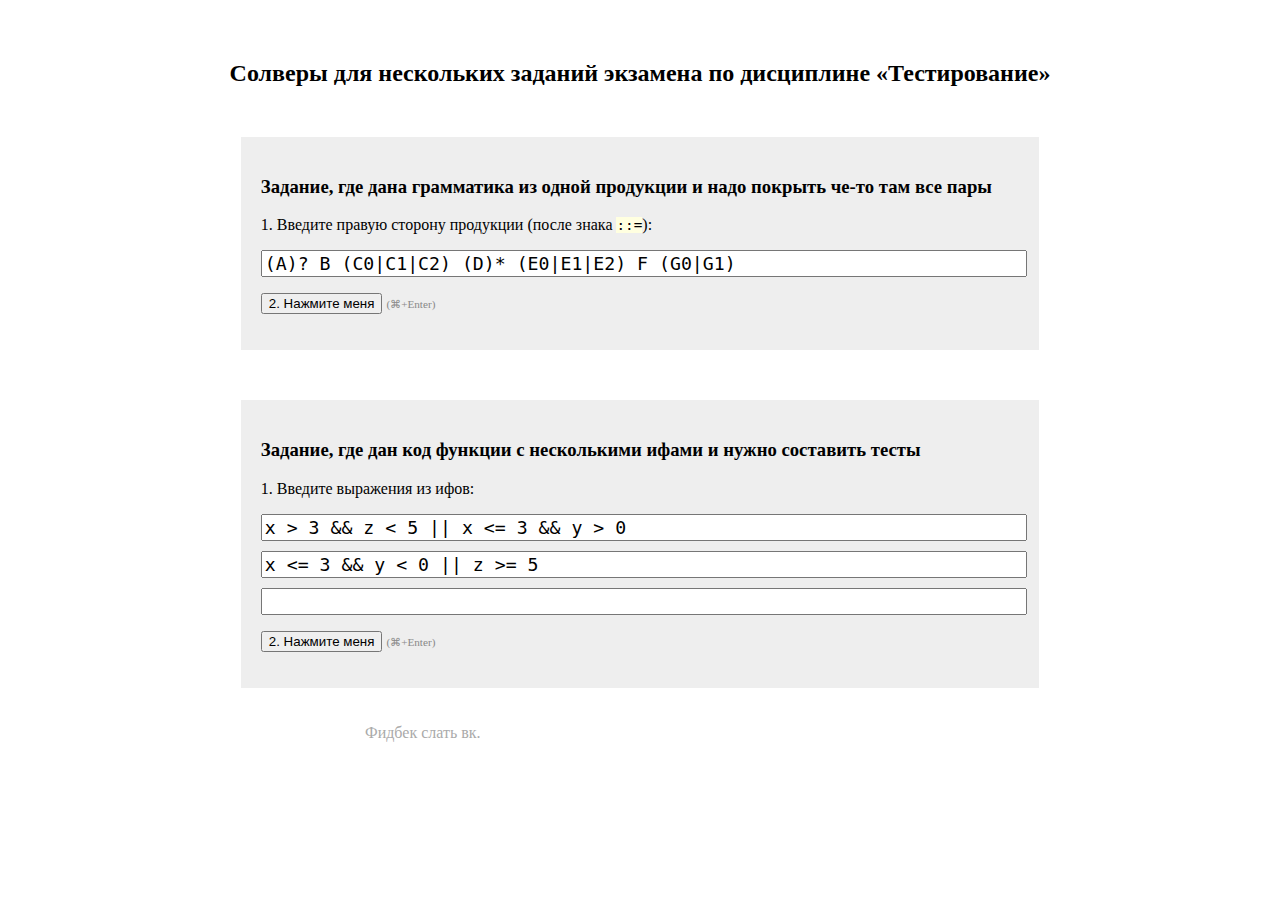
<file: index.html>
<!DOCTYPE html>
<html lang="ru">
<head>
    <meta charset="UTF-8">
    <title>Солверы для нескольких заданий экзамена по дисциплине «Тестирование» — Гульков И. С.</title>
    <link rel="stylesheet" href="css/only.css"/>
    <link rel="icon" href="favicon.png">
    <script src="https://code.jquery.com/jquery-3.2.1.min.js"
            integrity="sha256-hwg4gsxgFZhOsEEamdOYGBf13FyQuiTwlAQgxVSNgt4="
            crossorigin="anonymous"></script>
</head>
<body>
    <h2>Солверы для нескольких заданий экзамена по дисциплине «Тестирование»</h2>

    <div class="solver_outer" id="solver_combgr">
        <h3>Задание, где дана грамматика из одной продукции и надо покрыть че-то там все пары</h3>

        <p>1. Введите правую сторону продукции (после знака <span style="font: 1.1em monospace; background: lightyellow">::=</span>):</p>

        <p>
            <input title="Продукция" class="wide" id="prod" value="(A)? B (C0|C1|C2) (D)* (E0|E1|E2) F (G0|G1)"/>
        </p>

        <p><input type="button" class="go" value="2. Нажмите меня" /> <span class="small">(⌘+Enter)</span></p>

        <p class="info error_msg"></p>

        <div class="results_section" style="display: none;">
            <p>3. Результат:</p>

            <table class="results">

            </table>

            <p class="notice"></p>

            <p>4. Выкрикните на всю аудиторию «ПИ — шарага». Чем громче выкрикнете, тем больше ПИ — шарага.</p>
        </div>

        <script src="js/parse_grammar.js"></script>
        <script src="js/analyze_grammar.js"></script>
        <script>
            var $solverCombGr = $('#solver_combgr');

            var solveAndDisplayCombGr = function() {
                var $results_section = $solverCombGr.find('.results_section');
                $results_section.hide();

                $solverCombGr.find('tr.generated').remove();

                var $error_msg = $solverCombGr.find('.error_msg');

                var prod = parseProduction($('#prod').val());

                var coverResult = findVariantVectorsThatCoverAllPairs(prod);

                coverResult.coveringSet.forEach(function(vId, i) {
                    var newRow = "<tr class=\"generated\"><td class=\"leftmost\">" + (i + 1) + "</td>";

                    vId.forEach(function(subV) {
                        newRow += "<td>" + subV + "</td>";
                    });

                    newRow += "</tr>";

                    $solverCombGr.find('table.results').append($(newRow));
                });

                if(coverResult.numUncoveredPairs !== 0) {
                    $error_msg.text("Из " + coverResult.numTotalPairs + " пар" + (coverResult.numTotalPairs % 10 === 1 ? "ы" : "")
                        + " остались непокрытыми: " + coverResult.numUncoveredPairs);
                }
                else {
                    $solverCombGr.find('.notice').text("Покрыты все пары (" + coverResult.numTotalPairs + ")");
                }

                $results_section.show();
            };

            var submitHotkeyPressedCombGr = function(e) {
                if(e === undefined) {
                    return;
                }

                if((e.ctrlKey || e.metaKey) && e.keyCode === 13) {
                    solveAndDisplayCombGr();
                }
            };

            $solverCombGr.find('input.wide').keydown(submitHotkeyPressedCombGr).keyup(submitHotkeyPressedCombGr());

            $solverCombGr.find('.go').click(solveAndDisplayCombGr);
        </script>
    </div>

    <div class="solver_outer" id="solver_mcdc">
        <h3>Задание, где дан код функции с несколькими ифами и нужно составить тесты</h3>

        <p>1. Введите выражения из ифов:</p>

        <p>
            <input title="Первое выражение" class="wide" id="ex1" value="x > 3 && z < 5 || x <= 3 && y > 0"/>
            <input title="Второе выражение" class="wide" id="ex2" value="x <= 3 && y < 0 || z >= 5"/>
            <input title="Третье выражение" class="wide" id="ex3" value=""/>
        </p>

        <p><input type="button" class="go" value="2. Нажмите меня" /> <span class="small">(⌘+Enter)</span></p>

        <p class="info error_msg"></p>

        <div class="results_section" style="display: none;">
            <p>3. Результат:</p>

            <table class="results">
                <tr class="heading">
                    <td colspan="4">Количество элементарных условий:</td>
                    <td id="num_simple_exprs">—</td>
                    <td colspan="3" rowspan="2">Ветвления</td>
                    <td rowspan="3">Полный набор комбинаций по MC/DC</td>
                </tr>
                <tr class="heading">
                    <td rowspan="2" style="width: 1.5em;"></td>
                    <td colspan="4">Элементарные условия</td>
                </tr>
                <tr class="heading">
                    <td class="equally_narrow expression_display">у1</td>
                    <td class="equally_narrow expression_display">у2</td>
                    <td class="equally_narrow expression_display">у3</td>
                    <td class="equally_narrow expression_display">у4</td>
                    <td class="equally_narrow">I</td>
                    <td class="equally_narrow">II</td>
                    <td class="equally_narrow">III</td>
                </tr>
            </table>

            <div class="notice"></div>

            <p>4. Если ты телочка, позвони мне ( ͡° ͜ʖ ͡°)</p>
        </div>

        <script src="js/parse_logic.js"></script>
        <script src="js/numeric_constraints.js"></script>
        <script src="js/analyze_logic.js"></script>
        <script>
            /*
                Предположительно не будет:
                        - вложенных ифов
                        - изменения аргументов в теле функции
                        - любых типов кроме инта

                Вполне может оказаться:
                        - сравнение с числом по модулю
                        - элементарных условий менее 4 (клеточка-то есть)
             */

            var $solverMCDC = $('#solver_mcdc');

            var solveAndDisplayMCDC = function() {
                var $results_section = $solverMCDC.find('.results_section');

                $results_section.hide();

                var $error_msg = $solverMCDC.find('.error_msg');

                var parsedExpressions = ['#ex1', '#ex2', '#ex3'].map(function(inputSelector) {
                    var $input = $(inputSelector);

                    var expression = parseExpression($input.val());

                    $input.css('background-color', 'white');

                    if(expression === null) {
                        $input.css('background-color', '#ffc0cb');

                        return -10;
                    }
                    else if(expression.hasOwnProperty('emptyExpression')) {
                        return undefined;
                    }

                    return expression;
                });

                if(parsedExpressions.indexOf(-10) !== -1) {
                    $error_msg.text("Синтаксически неправильное (или неподдерживаемое) выражение");

                    return;
                }

                parsedExpressions = parsedExpressions.filter(function(x) { return x!== undefined });

                if(parsedExpressions.length === 0) {
                    $error_msg.text("Не введено ни одного выражения");

                    return;
                }

                var result = extractSimpleExpressions.apply(null, parsedExpressions);

                $error_msg.html("");

                if(result.allSimpleExprs.length !== 4) {
                    $error_msg.text("Простейших выражений получилось " + result.allSimpleExprs.length
                        + ", а по числу столбцов в таблице должно быть только четыре. Либо условие"
                        + " было введено неправильно, либо я хз как такое решать");

                    return;
                }

                $solverMCDC.find('#num_simple_exprs').text(result.allSimpleExprs.length);

                $solverMCDC.find('tr.generated').remove();

                var $expression_display_cells = $('td.expression_display');

                result.allSimpleExprs.forEach(function(expr, i) {
                    $expression_display_cells.eq(i).html(printExpr(expr));
                });

                var evalCombinations = [];
                var evalResults = [];

                for(var j = 0; j < result.bigExprs.length; j++) {
                    evalResults.push([]);
                }

                for(var i = 0; i < 16; i++) {
                    var values = [];

                    var iTmp = i;

                    var newRow = "<tr class='generated row_" + i +"'><td>" + (i + 1) +"</td>";

                    result.allSimpleExprs.forEach(function(simpleExpr) {
                        values.push((iTmp & 8) !== 0);

                        newRow += "<td class='combo'>" + ((iTmp & 8) / 8) + "</td>";

                        iTmp <<= 1;
                    });

                    var combination = findCombination(result.allSimpleExprs, values);

                    result.bigExprs.forEach(function(bigExpr, i) {
                        var evalResult = evaluateExpr(bigExpr, result.allSimpleExprs, values);

                        newRow += "<td class='combo'>" + (evalResult ? 1 : 0) + "</td>";

                        evalResults[i].push(evalResult);
                    });

                    newRow += ("<td class='combo'></td>").repeat(3 - result.bigExprs.length);
                    newRow += "<td class='combination_marking'></td></tr>";

                    $(newRow).appendTo($solverMCDC.find('table.results'));

                    if(combination === null) {
                        $solverMCDC.find('tr.generated').last().find('td.combo').css('background-color', 'pink')
                    }

                    evalCombinations.push(combination);
                }

                var coveringSet = getCoveringSetMCDC(evalCombinations, evalResults);

                if(coveringSet.pairsNotCovered.length !== 0) {
                    $solverMCDC.find('div.notice').html("<p>Остались непокрытыми следующие пары:</p>"
                        + "<ul>" + coveringSet.pairsNotCovered.map(function(p) {
                            return "<li>условие " + printExpr(result.allSimpleExprs[p.iVar])
                                + ", ветвление " + ["I", "II", "III"][p.iExpr] + ",</li>";
                        }).join("\n") + "</ul>"
                        + "<p>и это нормально, так как эти условия не влияют на эти ветвления.</p>")
                }

                $solverMCDC.find(".combination_marking").each(function(i, cell) {
                    if(coveringSet.ixSelected[i]) {
                        $(cell).text("*");
                    }
                });

                $results_section.show();
            };

            var submitHotkeyPressedMCDC = function(e) {
                if(e === undefined) {
                    return;
                }

                if((e.ctrlKey || e.metaKey) && e.keyCode === 13) {
                    solveAndDisplayMCDC();
                }
            };

            $solverMCDC.find('input.wide').keydown(submitHotkeyPressedMCDC).keyup(submitHotkeyPressedMCDC);

            $solverMCDC.find('.go').click(solveAndDisplayMCDC);

    //        solveAndDisplayMCDC();
        </script>
    </div>

    <div class="footer">
        <p>Фидбек слать вк.</p>
        <p id="footer_revision_info" style="display: none;">Revision: <span style="display: inline-block; overflow-x: scroll; vertical-align: bottom; max-width: 10em;">%REVISION%</span>, last pull: %LAST_PULL%</p>
    </div>
</body>
</html>
</file>
<file: css/only.css>
body > h2 {
    width: 100%;
    margin: 60px 0 0;

    text-align: center;
}

body > div {
    width: 60%;
    min-width: 550px;
    margin: 0 auto;

    padding: 20px;
}

div.solver_outer {
    margin-top: 50px;

    background: #eeeeee;
}

div.footer {
    width: 40%;
    margin-bottom: 20px;

    color: #aaaaaa;
}

span.small {
    font-size: 0.7em;
    color: #898989;
}

input.wide {
    display: block;
    width: 100%;
    margin: 10px 0;

    font: 1.4em monospace;
}

table.results {
    width: 100%;

    border-collapse: collapse;
    border: 4px ridge lightgray;
}

table.results td {
    padding: 2px 3px;
    border: 1px solid #aaaaaa;

    text-align: center;
}

table.results td.leftmost {
    font-weight: bold;

    border: 1px solid dimgray;
}

table.results td.equally_narrow {
    width: 10%;
}

table.results td.combination_display {
    font-style: italic;
}

table.results tr.heading td {
    text-align: center;
}

.info {
    color: red;
}

.notice {
    color: gray;
    font-style: italic;
}
</file>
